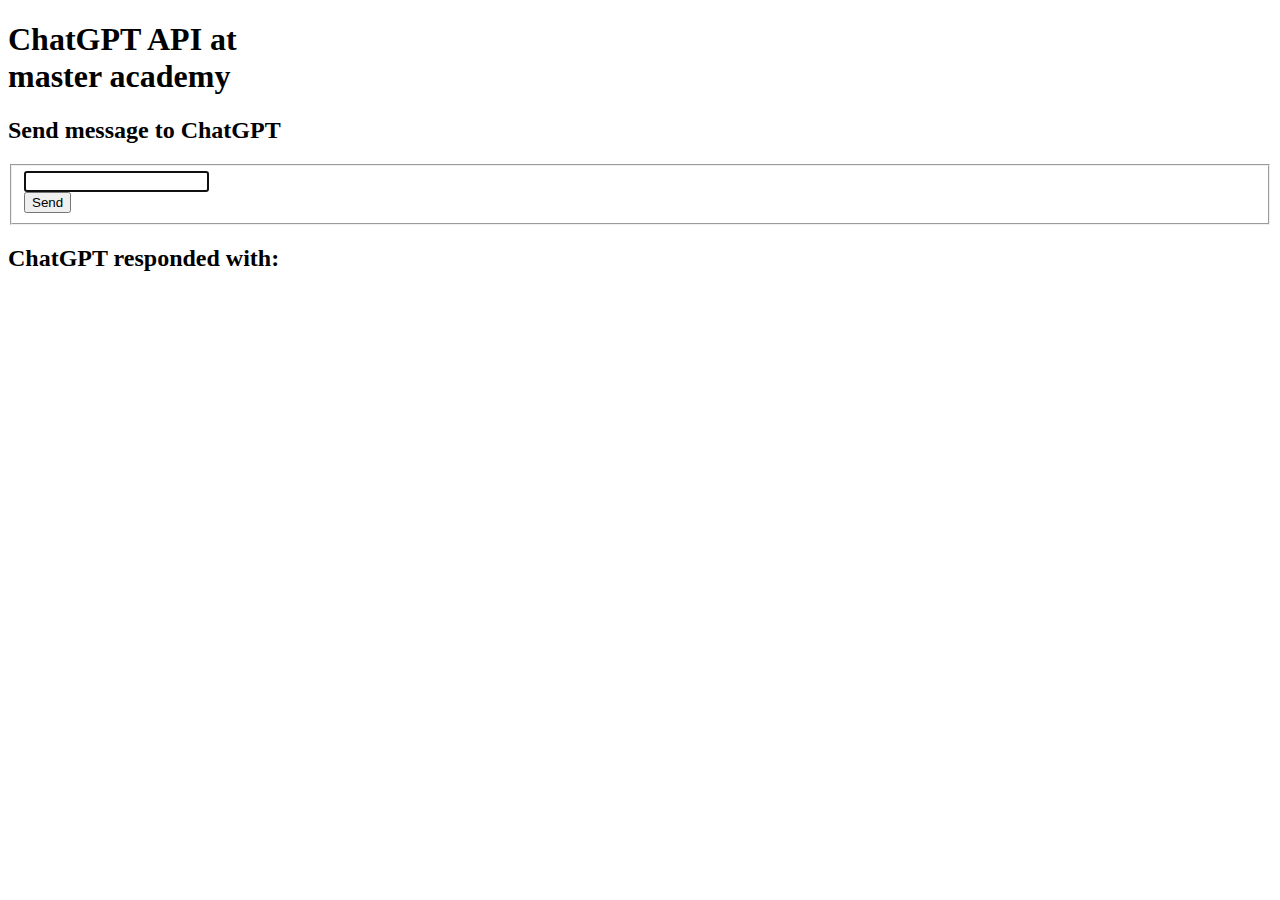
<file: src/main/resources/templates/index.html>
<!DOCTYPE HTML>
<html xmlns:th="http://www.thymeleaf.org">
<head th:fragment="head">
	<meta charset="utf-8" />
	<meta name="viewport" content="width=device-width, initial-scale=1, shrink-to-fit=no" />
	<title>ChatGPT & Spring demo</title>
	<link rel="stylesheet" th:href="@{/css/main.css}" />
</head>
<body>
	<main role="main" class="container">
		<div class="starter-template">
			<h1>ChatGPT API at<br/>master academy</h1>
			<h2>Send message to ChatGPT</h2>
			<form th:action="@{/}" method="post">
			    <fieldset>
			        <div class="form-group">
			            <input type="text" name="prompt" th:value="${request}" required autofocus/>
			        </div>
			        <div class="row">
			            <input type="submit" value="Send" />
			        </div>
			    </fieldset>
			</form>
			<h2 th:if="${response != null}" >ChatGPT responded with: </h2>
			<p th:if="${response != null}" th:text="${response}" />
		</div>
	</main>
</body>
</html>
</file>
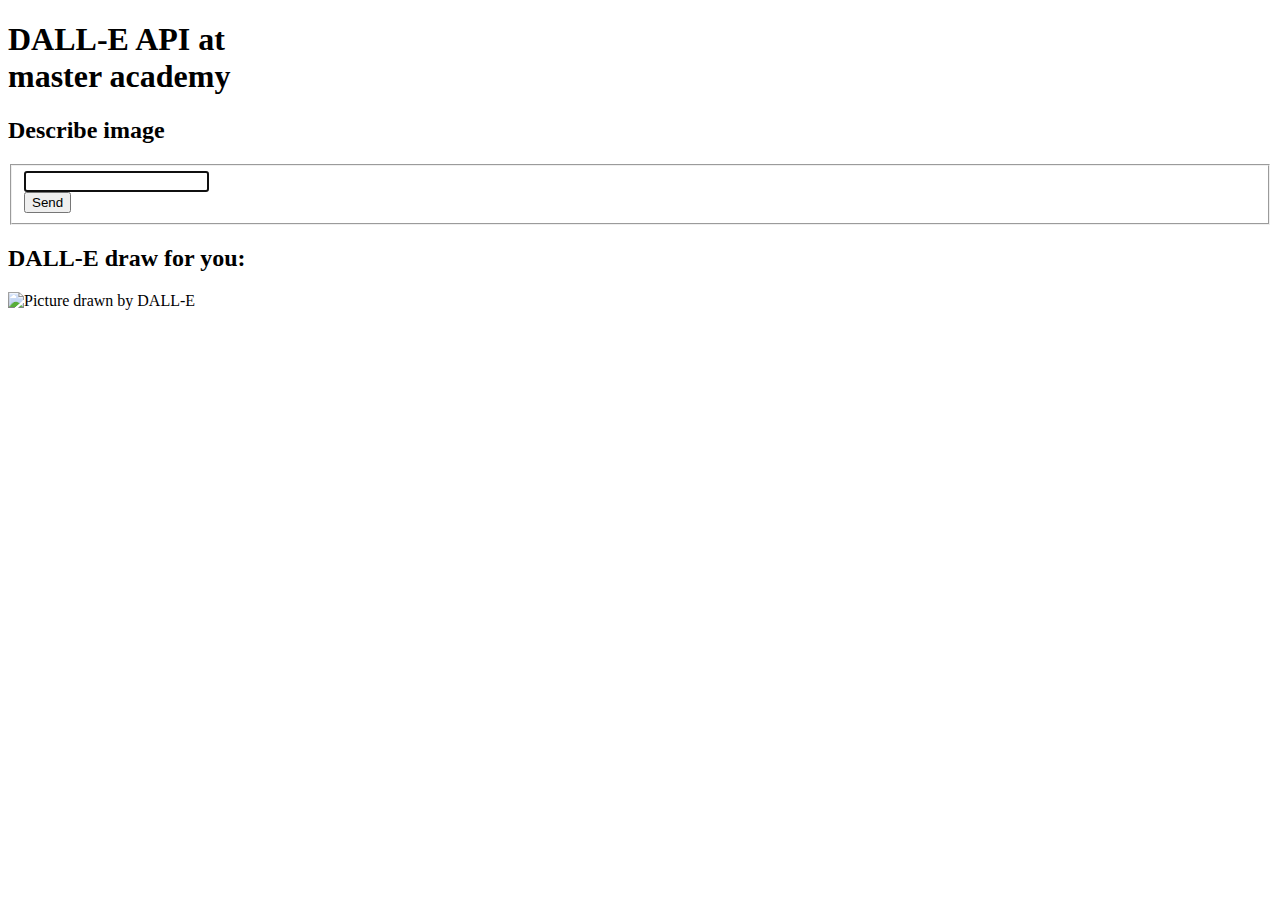
<file: src/main/resources/templates/image.html>
<!DOCTYPE HTML>
<html xmlns:th="http://www.thymeleaf.org">
<head th:fragment="head">
	<meta charset="utf-8" />
	<meta name="viewport" content="width=device-width, initial-scale=1, shrink-to-fit=no" />
	<title>DALL-E & Spring demo</title>
	<link rel="stylesheet" th:href="@{/css/main.css}" />
</head>
<body>
	<main role="main" class="container">
		<div class="starter-template">
			<h1>DALL-E API at<br/>master academy</h1>
			
			<h2>Describe image</h2>
			<form th:action="@{/image}" method="post">
			    <fieldset>
			        <div class="form-group">
			            <input type="text" name="prompt" th:value="${request}" required autofocus/>
			        </div>
			        <div class="row">
			            <input type="submit" value="Send" />
			        </div>
			    </fieldset>
			</form>
			<h2 th:if="${imageUri != null}" >DALL-E draw for you: </h2>
			<img th:if="${imageUri != null}" th:src="${imageUri}" alt="Picture drawn by DALL-E" />
		</div>
	</main>
</body>
</html>
</file>
